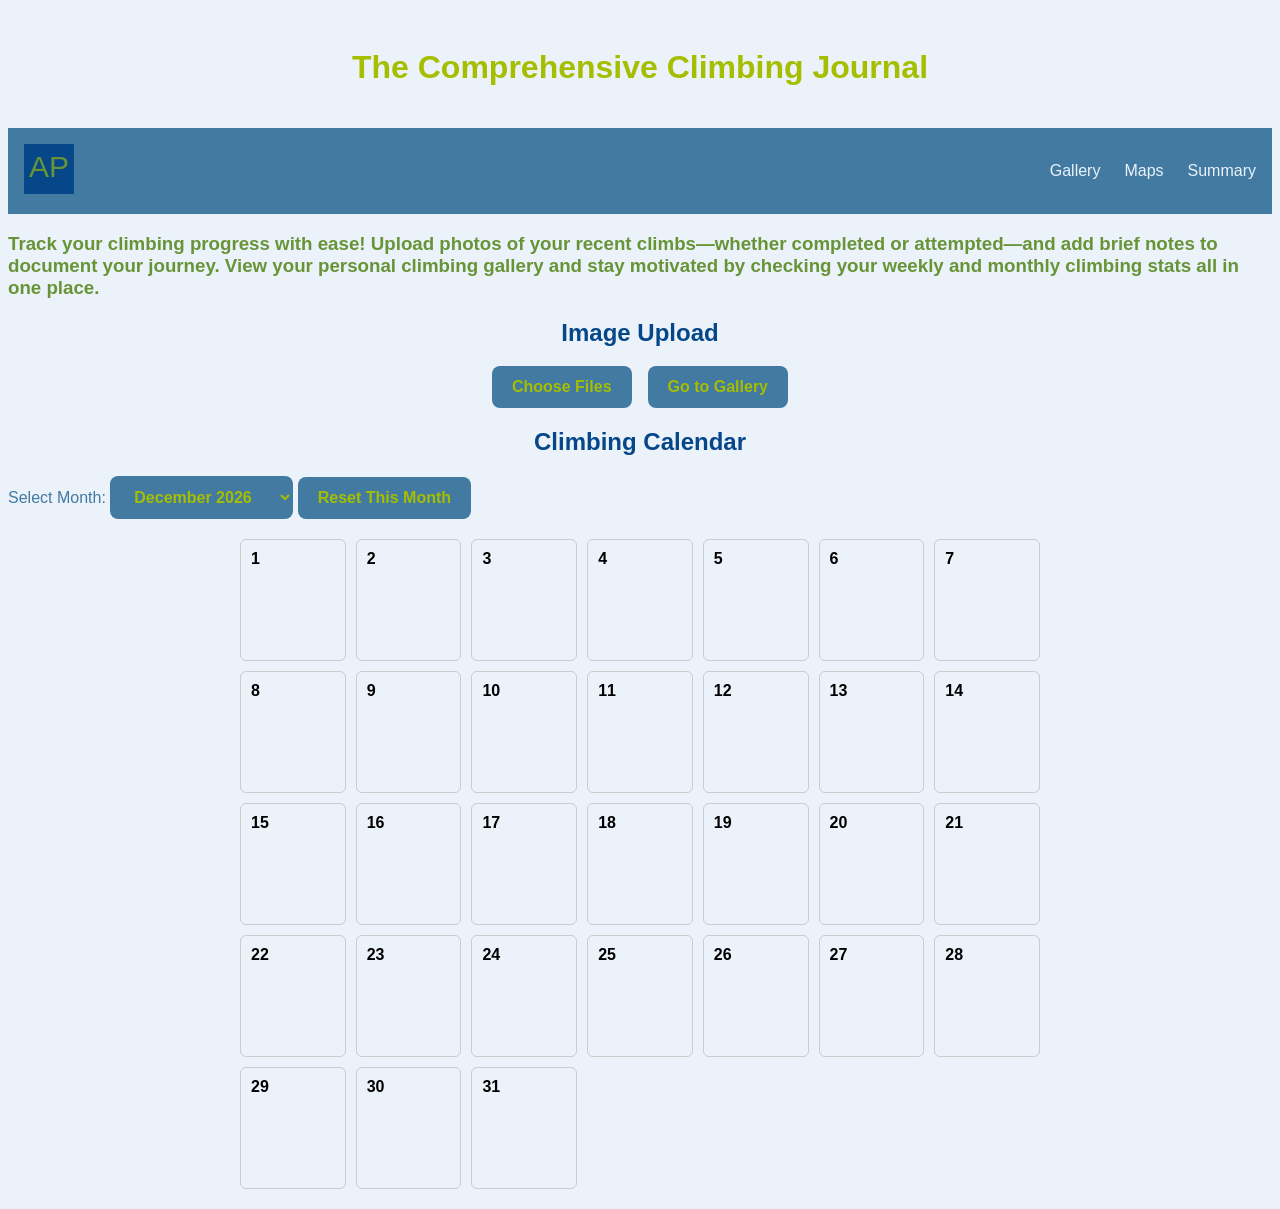
<file: project-root/index.html>
<!DOCTYPE html>
<html lang="en">
  <head>
    <meta charset="UTF-8" />
    <meta name="viewport" content="width=device-width, initial-scale=1.0" />
    <meta name="description" content="This is an index webpage about Sophia Pak." />
    <title>AP Climbing - Homepage</title>
    <link rel="stylesheet" href="css/homepage.css" />
  </head>
  <body>
    <div class="title"><h1>The Comprehensive Climbing Journal</h1></div>
    <header>
      <div class="container-head">
        <div class="header-content">
          <div class="logo-container">
            <svg width="50" height="50" xmlns="http://www.w3.org/2000/svg">
              <rect width="100%" height="100%" fill="#064789" />
              <text
                x="50%"
                y="50%"
                dominant-baseline="middle"
                text-anchor="middle"
                font-family="Arial, sans-serif"
                font-size="30"
                fill="#679436"
              >
                AP
              </text>
            </svg>
          </div>
          <nav>
            <ul>
              <li><a href="gallery.html">Gallery</a></li>
              <li><a href="maps.html">Maps</a></li>
              <li><a href="summarypage.html">Summary</a></li>
            </ul>
          </nav>
        </div>
      </div>
    </header>

    <h3>
      Track your climbing progress with ease! Upload photos of your recent
      climbs—whether completed or attempted—and add brief notes to document your
      journey. View your personal climbing gallery and stay motivated by
      checking your weekly and monthly climbing stats all in one place.
    </h3>

    <h2>Image Upload</h2>
    <div class="button-group">
      <label for="fileInput" class="custom-file-upload">Choose Files</label>
      <button id="goToGallery">Go to Gallery</button>
    </div>
    <input type="file" id="fileInput" class="file-input" accept="image/*" multiple style="display: none" />

    <!-- Modal for Description and Date -->
    <div id="descModal" class="modal">
      <div class="modal-content">
        <h3>Add Description for Your Climb</h3>
        <label for="imageDate">Climb Date:</label>
        <input type="date" id="imageDate" />
        <textarea id="imageDescription" rows="4" placeholder="Write a brief description..."></textarea>
        <button id="saveDescriptionBtn">Save & Continue</button>
      </div>
    </div>

    <div id="spacer"></div>

    <h2>Climbing Calendar</h2>
    <label for="monthSelect" id="selectmonth">Select Month:</label>
    <select id="monthSelect"></select>
    <button id="resetMonthBtn">Reset This Month</button>

    <!-- Calendar -->
    <div id="calendar" class="calendar"></div>

    <!-- Calendar Modal -->
    <div id="modal" class="modal">
      <div class="modal-content">
        <h3 id="modal-date-title">Add Climb</h3>
        <textarea id="climbNote" rows="4" placeholder="Enter climb or goal..."></textarea>
        <button id="saveNote">Save</button>
      </div>
    </div>

    <script src="js/homepage.js"></script>
  </body>
</html>
</file>
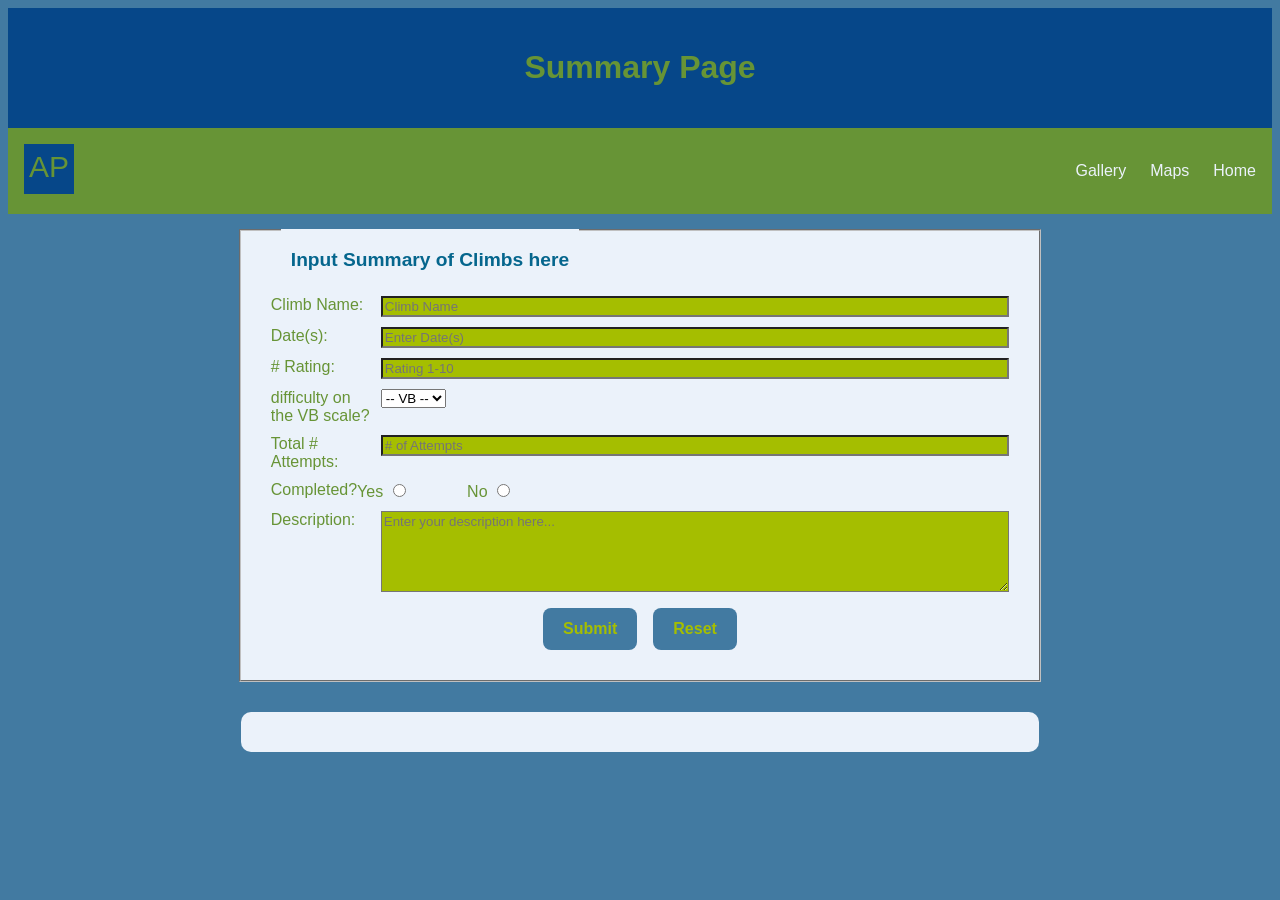
<file: project-root/summarypage.html>
<!DOCTYPE html>
<html lang="en">
  <head>
    <meta charset="UTF-8" />
    <meta name="viewport" content="width=device-width, initial-scale=1.0" />
    <meta
      name="description"
      content="This is an index webpage about Sophia Pak."
    />
    <title>AP Climbing - Summary</title>
    <link rel="stylesheet" href="css/summarypage.css" />
  </head>
  <div class="title"><h1>Summary Page</h1></div>
  <header>
    <div class="container-head">
      <div class="header-content">
        <div class="logo-container">
          <svg width="50" height="50" xmlns="http://www.w3.org/2000/svg">
            <rect width="100%" height="100%" fill="#064789" />
            <text
              x="50%"
              y="50%"
              dominant-baseline="middle"
              text-anchor="middle"
              font-family="Arial, sans-serif"
              font-size="30"
              fill="#679436"
            >
              AP
            </text>
          </svg>
        </div>
        <nav>
          <ul>
            <li><a href="gallery.html">Gallery</a></li>
            <li><a href="maps.html">Maps</a></li>
            <li><a href="index.html">Home</a></li>
          </ul>
        </nav>
      </div>
    </div>
  </header>
  <body>
    <fieldset class="container">
      <legend>Input Summary of Climbs here</legend>
      <form action="https://oim.108122.xyz/form2" method="POST">
        <div>
          <label for="climbname">Climb Name:</label>
          <input
            type="text"
            id="climbName"
            name="Climb Name"
            placeholder="Climb Name"
          />
        </div>
        <div>
          <label for="date">Date(s):</label>
          <input
            type="text"
            id="date"
            name="date"
            placeholder="Enter Date(s)"
          />
        </div>
        <div>
          <label for="rating"># Rating:</label>
          <input
            type="text"
            id="rating"
            name="rating"
            placeholder="Rating 1-10"
          />
        </div>
        <div class="difficulty">
          <label for="grade-select">difficulty on the VB scale?</label>
          <select name="difficulty" id="difficulty-select">
            <option value="">-- VB --</option>
            <option value="V0">V0</option>
            <option value="V1">V1-</option>
            <option value="V2">V2</option>
            <option value="V3">V3</option>
            <option value="V4">V4-</option>
            <option value="V5">V5</option>
            <option value="V6">V6</option>
            <option value="V7">V7</option>
            <option value="V8">V8</option>
            <option value="V9">V9</option>
            <option value="V10">V10</option>
            <option value="V11">V11</option>
            <option value="V12">V12</option>
            <option value="V13">V13</option>
            <option value="V14">V14</option>
            <option value="V15">V15</option>
            <option value="V16">V16</option>
            <option value="V17">V17</option>
            <option value="V18">V18</option>
          </select>
        </div>
        <div>
          <label for="attempts">Total # Attempts:</label>
          <input
            type="text"
            id="attempts"
            name="attempts"
            placeholder="# of Attempts"
          />
        </div>
        <div>
          Completed?
          <label
            >Yes
            <input type="radio" name="completed" value="yes" />
          </label>
          <label
            >No
            <input type="radio" name="completed" value="no" />
          </label>
        </div>
        <div>
          <label for="description">Description:</label>
          <textarea
            id="description"
            name="description"
            rows="5"
            cols="40"
            placeholder="Enter your description here..."
          ></textarea>
        </div>
        <div class="button-container">
          <input type="submit" value="Submit" />
          <input type="reset" value="Reset" />
        </div>
      </form>
    </fieldset>
    <h3 id="summaryDisplay">Summary of all Climbs</h3>
    <script src="js/summarypage.js"></script>
  </body>
</html>
</file>
<file: project-root/css/homepage.css>
* {
    font-family: Arial, Helvetica, sans-serif;
  }
  .title {
    color: #a5be00;
    text-align: center;
    padding: 20px;
    background-color: #ebf2fa;
  }
  header {
    background-color: #427aa1;
    padding: 1rem 0;
    position: sticky;
    top: 0;
    z-index: 100;
  }
  .header-content {
    display: flex;
    justify-content: space-between;
    align-items: center;
    padding: 0 1rem;
  }
  nav {
    display: flex;
    align-items: center;
  }
  nav ul {
    display: flex;
    list-style: none;
    justify-content: flex-end;
  }
  nav ul li {
    margin: 0 0 0 1.5rem;
  }
  nav ul li a {
    text-decoration: none;
    color: #ebf2fa;
    font-weight: 500;
  }
  nav ul li a:hover {
    color: #679436;
  }
  button {
    background-color: #427aa1;
    color: #a5be00;
    border: none;
    border-radius: 8px;
    padding: 12px 20px;
    font-size: 16px;
    font-weight: bold;
  }

  button:hover {
    background-color: #064789;
  }
  h2 {
    color: #064789;
    text-align: center;
  }
  .custom-file-upload {
    display: inline-block;
    background-color: #427aa1;
    color: #a5be00;
    border: none;
    border-radius: 8px;
    padding: 12px 20px;
    font-size: 16px;
    font-weight: bold;
    text-align: center;
    cursor: pointer;
    transition: background-color 0.3s ease, transform 0.2s ease;
  }

  .custom-file-upload:hover {
    background-color: #064789;
  }
  .button-group {
    display: flex;
    justify-content: center;
    align-items: center;
    gap: 16px;
    margin-top: 16px;
    flex-wrap: wrap;
  }
  body {
    background-color: #ebf2fa;
  }
  h3 {
    color: #679436;
  }
  select,
  button {
    background-color: #427aa1;
    color: #a5be00;
    border: none;
    border-radius: 8px;
    padding: 12px 20px;
    font-size: 16px;
    font-weight: bold;
  }
  .calendar {
    display: grid;
    grid-template-columns: repeat(7, 1fr);
    gap: 10px;
    max-width: 800px;
    margin: 20px auto;
  }
  .day {
    border: 1px solid #ccc;
    border-radius: 6px;
    padding: 10px;
    min-height: 100px;
    position: relative;
    background-color: #ebf2fa;
    transition: background-color 0.3s ease;
  }
  .day:hover {
    background-color: #d2e2f1;
  }
  .day-number {
    font-weight: bold;
  }
  .note {
    font-size: 0.9em;
    margin-top: 6px;
    color: #679436;
  }
  .delete-btn {
    background: #ff4d4d;
    color: white;
    border: none;
    padding: 4px 8px;
    border-radius: 4px;
    cursor: pointer;
    margin-top: 6px;
  }
  .modal {
    position: fixed;
    top: 0;
    left: 0;
    width: 100%;
    height: 100%;
    background: rgba(0, 0, 0, 0.4);
    display: none;
    justify-content: center;
    align-items: center;
  }
  .modal-content {
    background: white;
    padding: 20px;
    border-radius: 10px;
    width: 300px;
    text-align: left;
  }
  .modal-content textarea {
    width: 100%;
    margin-top: 10px;
    padding: 8px;
  }
  .modal-content button {
    margin-top: 10px;
    background-color: #427aa1;
    color: #fff;
    border: none;
    border-radius: 5px;
    padding: 8px 12px;
    cursor: pointer;
  }
  #selectmonth {
    color: #427aa1;
  }
</file>
<file: project-root/css/summarypage.css>
* {
    font-family: Arial, Helvetica, sans-serif;
  }
  .title {
    color: #679436;
    text-align: center;
    padding: 20px;
    background-color: #064789;
  }
  header {
    background-color: #679436;
    padding: 1rem 0;
    position: sticky;
    top: 0;
    z-index: 100;
  }
  .header-content {
    display: flex;
    justify-content: space-between;
    align-items: center;
    padding: 0 1rem;
  }
  nav {
    display: flex;
    align-items: center;
  }
  nav ul {
    display: flex;
    list-style: none;
    justify-content: flex-end;
  }
  nav ul li {
    margin: 0 0 0 1.5rem;
  }
  nav ul li a {
    text-decoration: none;
    color: #ebf2fa;
    font-weight: 500;
  }
  nav ul li a:hover {
    color: #427aa1;
  }
  body {
    background-color: #427aa1;
  }
  form > div {
    display: flex;
    align-items: flex-start;
    color: #679436;
    margin: 10px;
  }
  input[type="text"],
  textarea,
  input[list] {
    background-color: #a5be00;
    flex: 1;
  }
  label {
    width: 100px;
    margin-right: 10px;
  }
  .container {
    background-color: #ebf2fa;
    margin: auto;
    padding: 20px;
    width: 60%;
    position: relative;
  }
  legend {
    padding: 5px 10px;
    font-size: 1.2em;
    color: #05668d;
    font-weight: bold;
    position: relative;
    top: 30px;
    left: 0;
    margin: 20px;
  }
  .button-container {
    display: flex;
    justify-content: center;
    align-items: center;
    gap: 16px;
    margin-top: 16px;
    flex-wrap: wrap;
  }
  .button-container input {
    background-color: #427aa1;
    color: #a5be00;
    border: none;
    border-radius: 8px;
    padding: 12px 20px;
    font-size: 16px;
    font-weight: bold;
  }
  #summaryDisplay {
    width: 60%;
    margin: 30px auto;
    background: #ebf2fa;
    padding: 20px;
    border-radius: 10px;
    color: #679436;
  }
</file>
